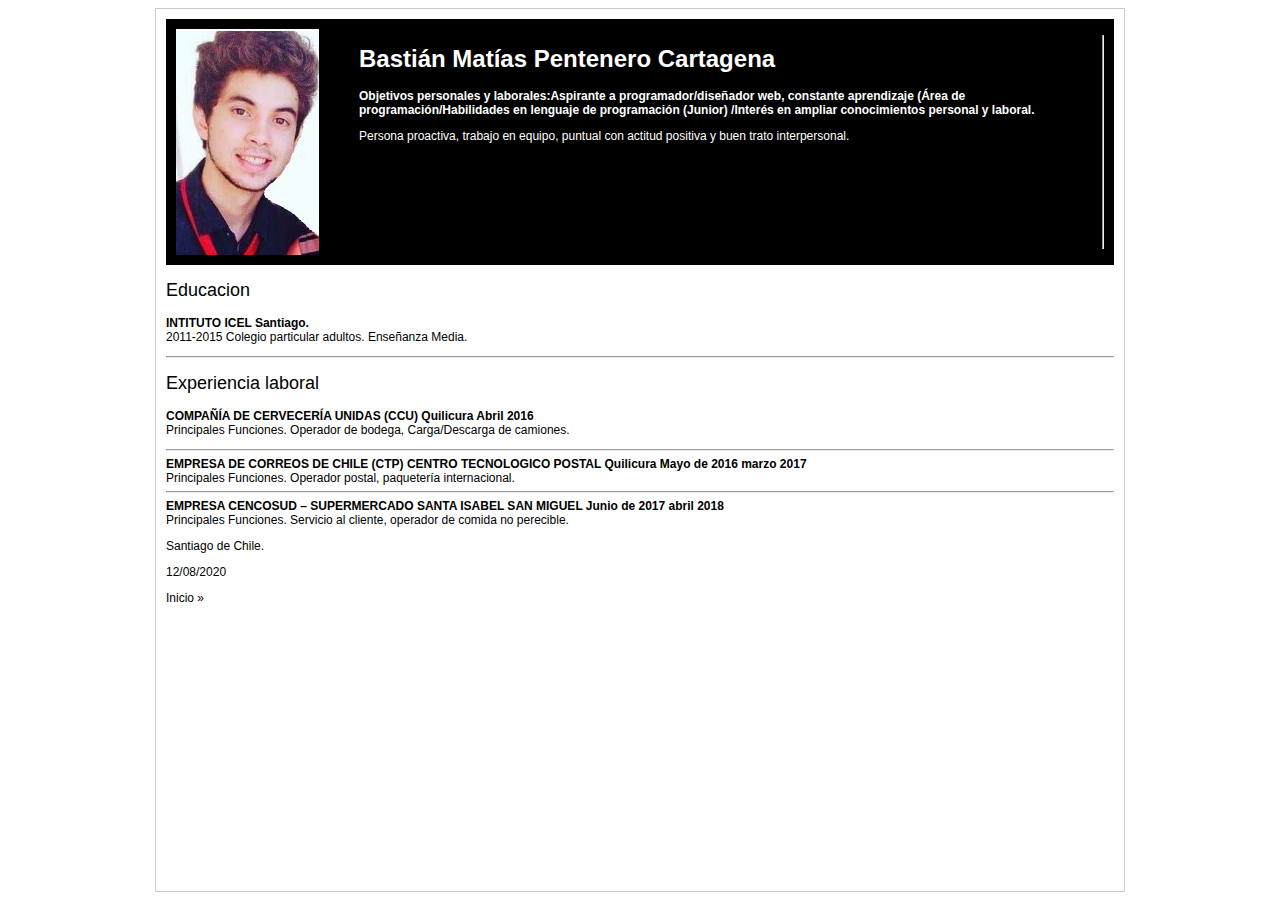
<file: ceve.html>
<html>

<head>
    <title>Curriculum Vitae 2020</title>
    <link rel="stylesheet" href="estilos.css">
    <link rel="stylesheet" href="C:\Users\Basty\Desktop\Proyecto mio\bootstrap1\css\bootstrap.min.css">
</head>

<body>
    <div class="contenedor">
        <div class="principal">
            <div class="header">
                <div>
                    <img src="foto cv.jpg">
                </div>
                <div class="nombre y descripcion">
                    <h1>Bastián Matías Pentenero Cartagena</h1>

                    <p class="objetivos personales"><b>Objetivos personales y laborales:Aspirante a
                            programador/diseñador web, constante aprendizaje
                            (Área de programación/Habilidades en lenguaje de programación (Junior) /Interés en ampliar
                            conocimientos personal y laboral.</b>
                    </p>
                    <p class="final objetivos">Persona proactiva, trabajo en equipo, puntual con actitud
                        positiva y buen trato interpersonal.
                    </p>
                </div>
                <hr>
            </div>

        </div>
        <div class="cuerpo">
            <h2 class="titulo">Educacion</h2>
            <p>
                <b>INTITUTO ICEL Santiago.</b>
                <br>
                2011-2015 Colegio particular adultos. Enseñanza Media.
            </p>
        </div>
        <hr>
        <div class="cuerpo">
            <h2 class="titulo">Experiencia laboral</h2>
            <p><b>COMPAÑÍA DE CERVECERÍA UNIDAS (CCU) Quilicura Abril 2016</b>
                <br>
                Principales Funciones. Operador de bodega, Carga/Descarga de camiones.
                <hr>
                <b>EMPRESA DE CORREOS DE CHILE (CTP) CENTRO TECNOLOGICO POSTAL Quilicura
                    Mayo de 2016 marzo 2017 </b>
                <br>
                Principales Funciones. Operador postal, paquetería internacional.
                <hr>
                <b>EMPRESA CENCOSUD – SUPERMERCADO SANTA ISABEL SAN MIGUEL Junio de 2017 abril 2018</b>
                <br>
                Principales Funciones. Servicio al cliente, operador de comida no perecible.
            </p>
            <footer>
                <p>Santiago de Chile.</p>
                <p>12/08/2020</p>
                <a onclick="location.href='index.html'" type="button" class="btn btn-outline-success">Inicio »</a>
            </footer>

        </div>






    </div>

</body>

</html>
</file>
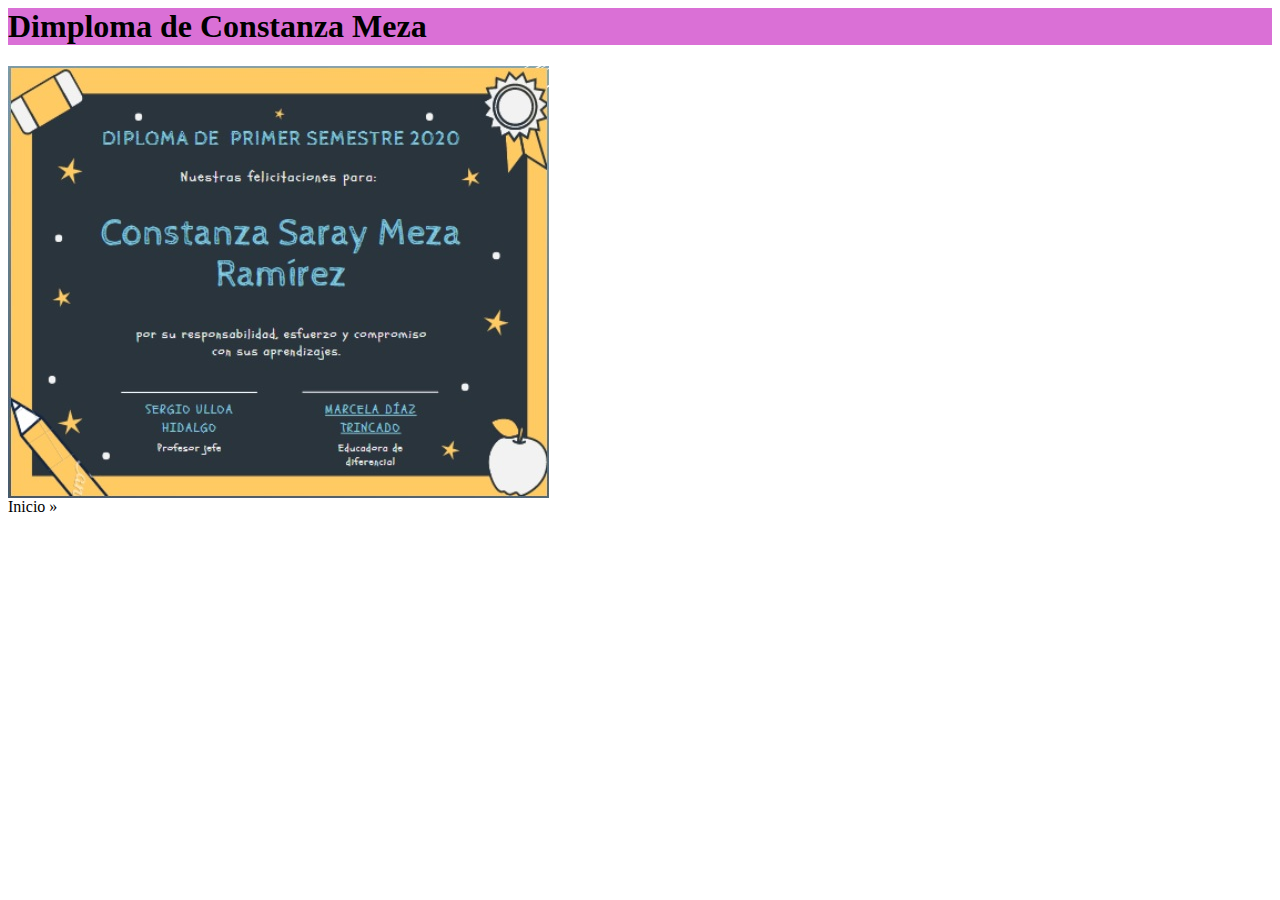
<file: diploma.html>
<html>
<h1> Dimploma de Constanza Meza</h1>
<div>
    <img src="diploma.jpg">
</div>
<link rel="stylesheet" href="diploma.css">
<link rel="stylesheet" href="C:\Users\Basty\Desktop\Proyecto mio\bootstrap1\css\bootstrap.min.css">
<a onclick="location.href='index.html'" type="button" class="btn btn-outline-success">Inicio »</a>

</html>
</file>
<file: estilos.css>
body{
display: flex;
background: white;
}
.contenedor{
    border: 1px solid #ccc;
    margin: 0 auto;
    width: 75%;
    background: #fff;
    padding: 10px;
    font: 12px arial;

}
.principal{
    background:black;
    padding: 10px;
    font: 12px arial;
}
.header{
    display: flex;
    font: 12px arial;
    color: white;
}
.nombre{
    margin-left: 40px;
    width: 100%;
    font: 12px arial;
}
.titulo{
    border: 0px solid black;
    font: 18px arial;
    color: black;
}
footer{
    color: black;
    font: 12px arial;
}
</file>
<file: diploma.css>
h1{
    align-content: center;
    background-color: orchid;
}
</file>
